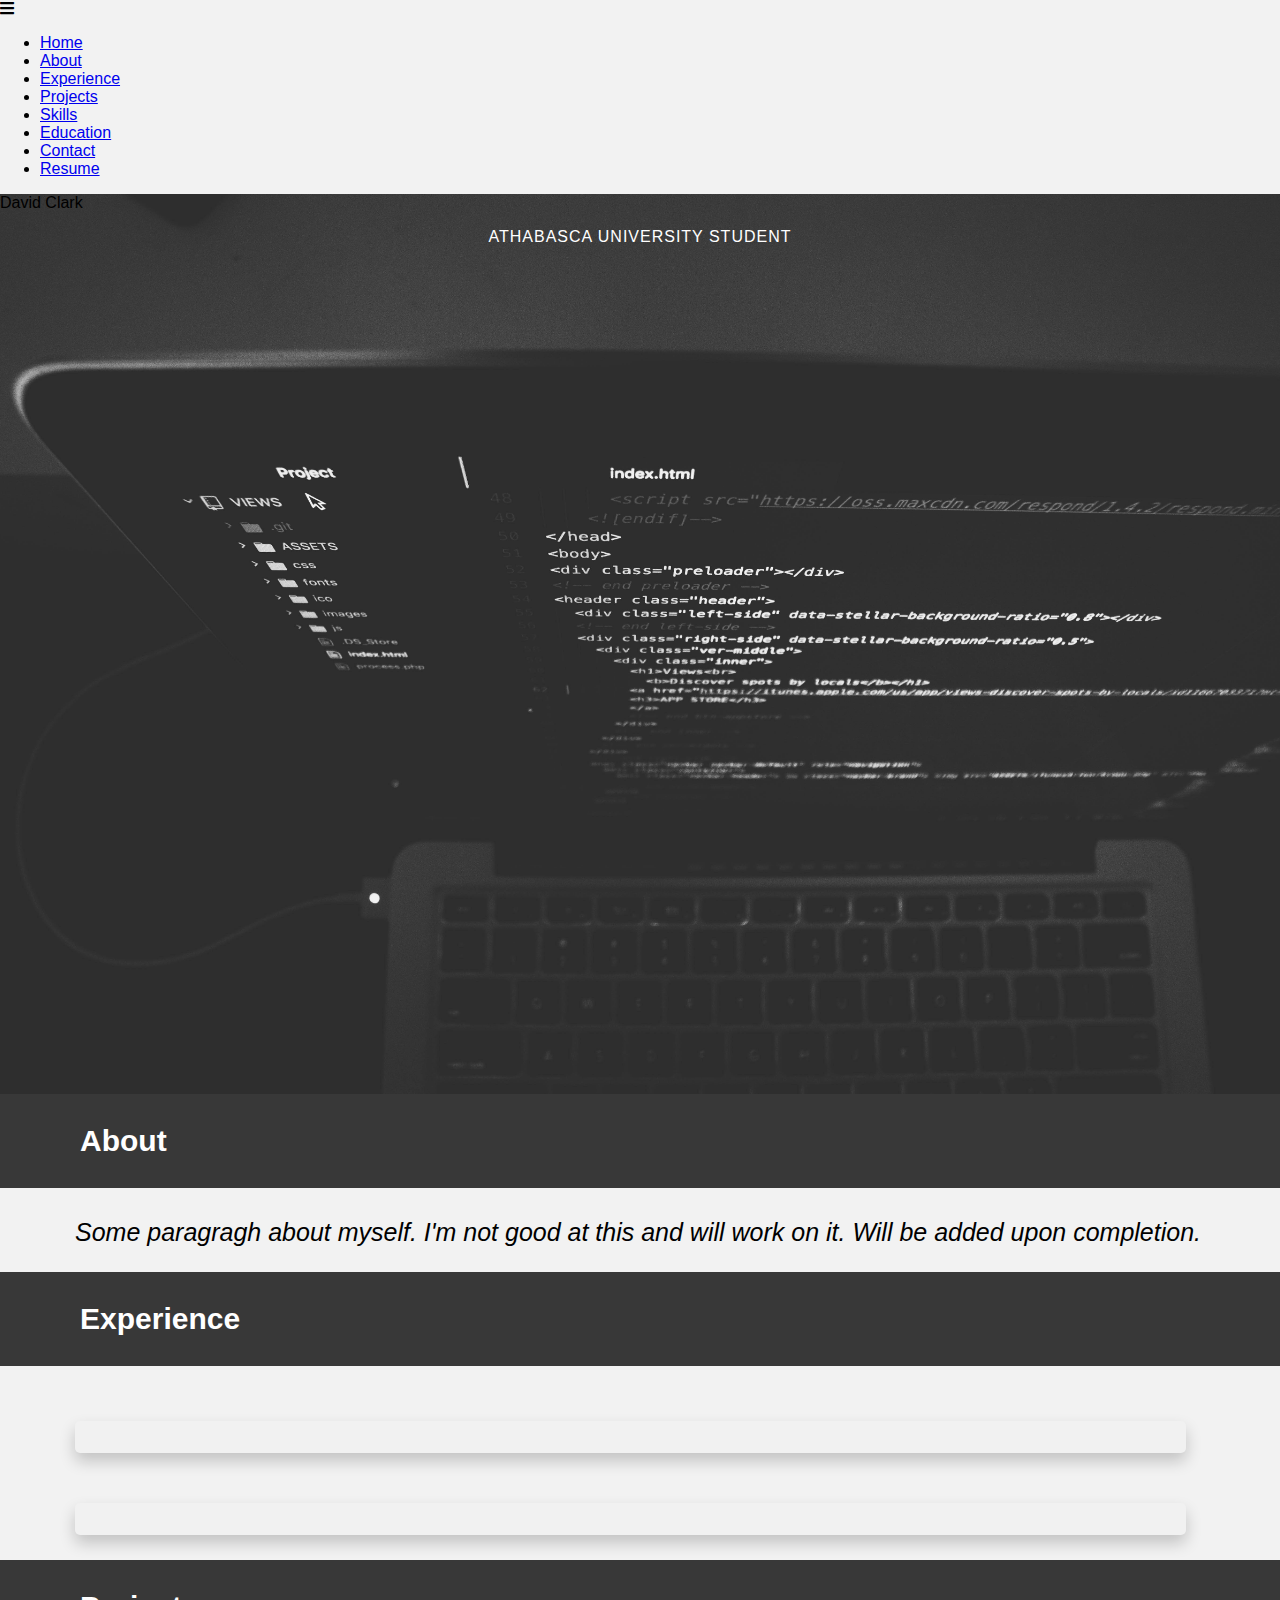
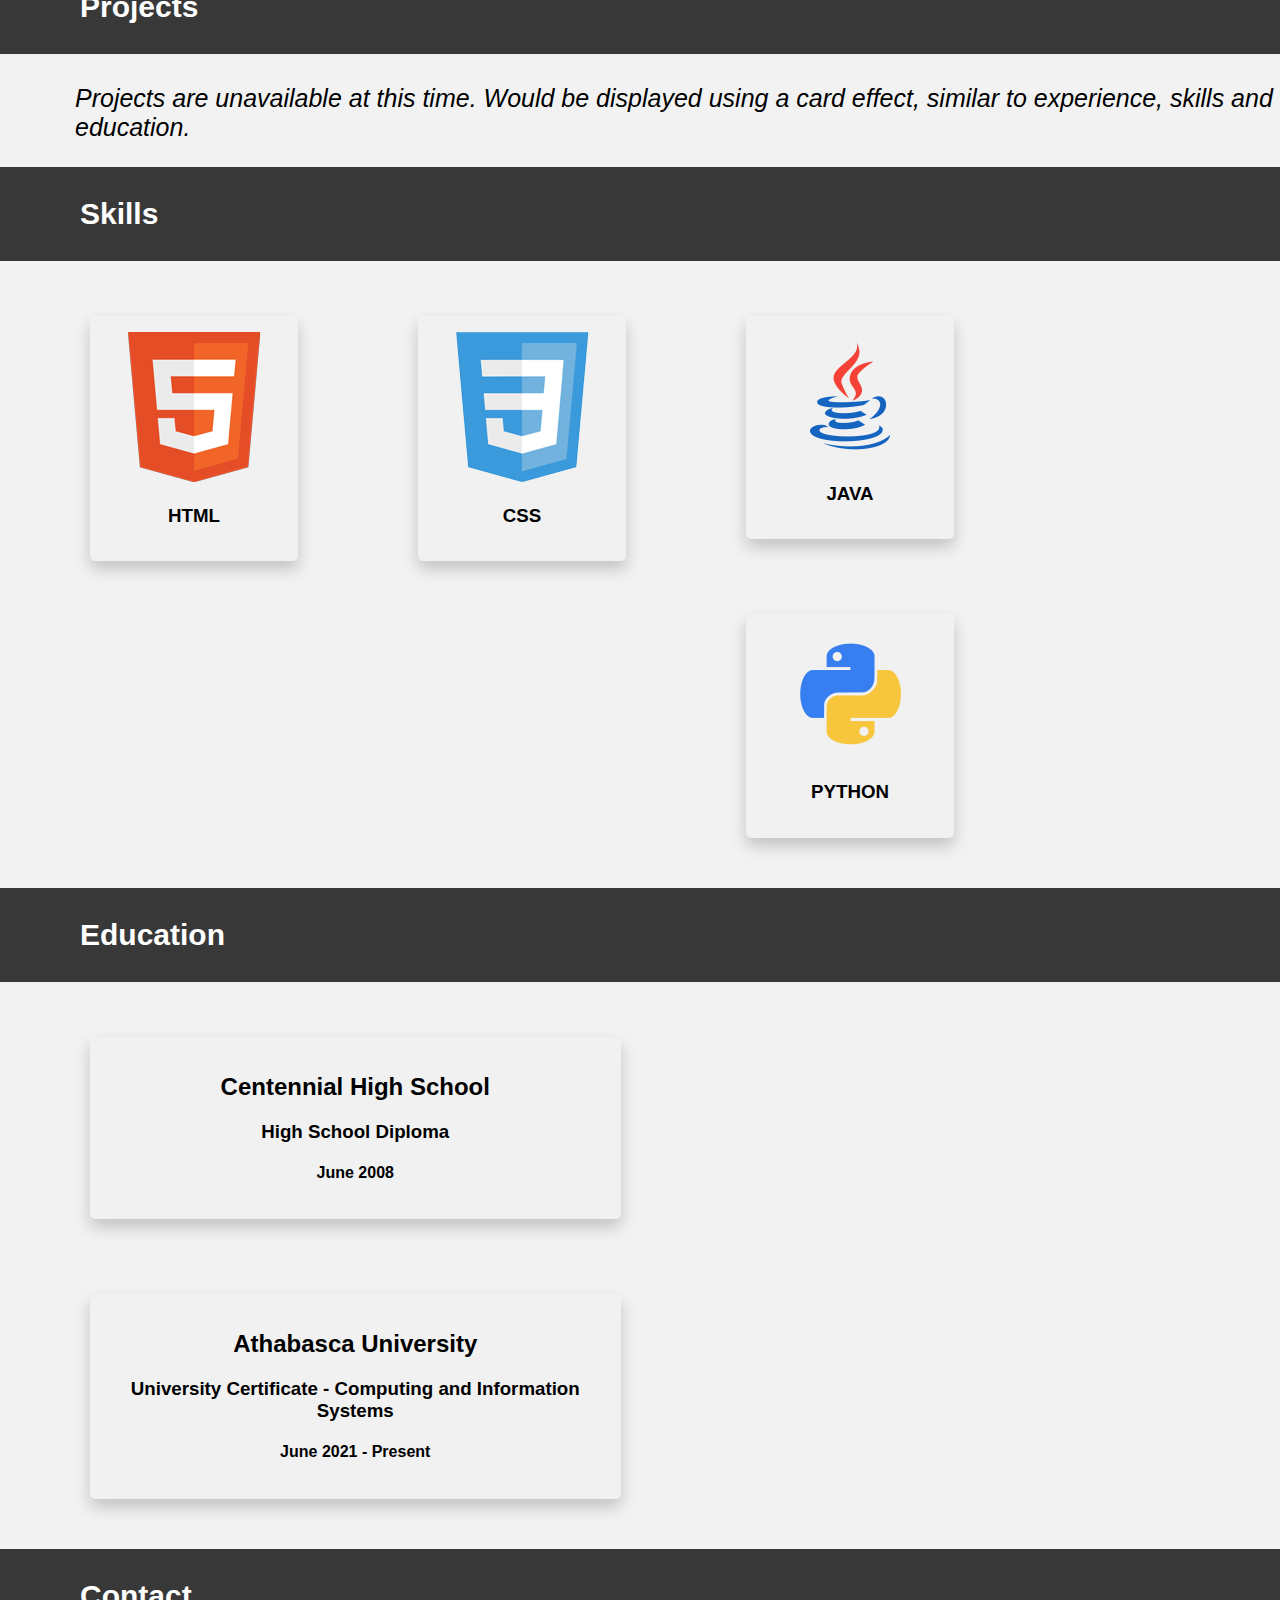
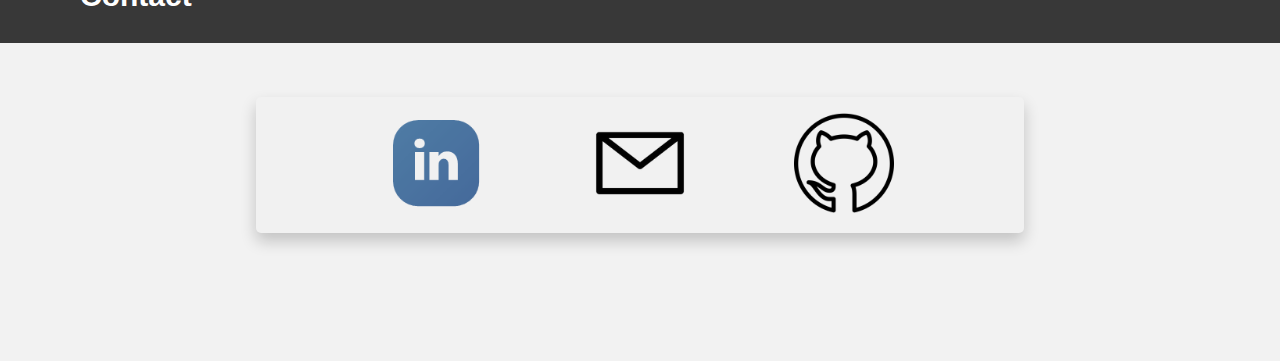
<file: index.html>
<!doctype html>
<html lang="en-US">
<head>
<meta charset="utf-8">
<meta name="viewport" content="width=device-width, initial-scale=1">
<title>David Clark | Personal Portfolio</title>
<link href="assets/css/stylesheet.css" rel="stylesheet" type="text/css">
<link rel="stylesheet" href="https://cdnjs.cloudflare.com/ajax/libs/font-awesome/5.15.2/css/all.min.css">
</head>
	
<body>
	
<header>
 <div class="header-1">
	 
	 <div id="menu" class="fas fa-bars" onclick="navToggle();"></div>
	 <nav class="navbar">
		 <ul>
			 <li><a href="#landing" >Home</a></li>
			 <li><a href="#about"> About</a></li>
			 <li><a href="#experience"> Experience</a></li>
			 <li><a href="#projects"> Projects</a></li>
			 <li><a href="#skills"> Skills</a></li>
			 <li><a href="#education"> Education</a></li>
			 <li><a href="#contact"> Contact</a></li>
			 <li><a href="David Clark Resume.html" target="_blank"> Resume</a></li>
	 	</ul>
	 </nav>
  
</div>
</header>

  <!-- Landing Section -->

<span class="anchor" id="landing"></span>
<div class="landing">
<p class="title">David Clark</p>
<p class="tagline">Athabasca University Student</p>
  </div>
	
<!-- About Section -->
	<span class="anchor" id="about"></span>
	<div class="section">
    <h3 class="section-title">About</h3>
<p class="section-text">Some paragragh about myself. I'm not good at this and will work on it. Will be added upon completion.</p>
  </div>
	
<!-- Experience Section -->
<span class="anchor" id="experience"></span>
<div class="section">
    <h3 class="section-title">Experience</h3>
	<div class="row">
		  <div class="column-exp">
		    <div class="card">
				</div>
		  </div>
		  <div class="column-exp">
		    <div class="card">
				</div>
		  </div>
	  </div>
  </div>

<!-- Projects Section -->
<span class="anchor" id="projects"></span>
<div class="section">
    <h3 class="section-title">Projects</h3>
<p class="section-text">Projects are unavailable at this time. Would be displayed using a card effect, similar to experience, skills and education.</p>
</div>

<!-- Skills Section -->
<span class="anchor" id="skills"></span>
<div class="section">
    <h3 class="section-title">Skills</h3>
		<div class="row">
		  <div class="column">
		    <div class="card">
					<img src="assets/images/html5.png" alt="HTML5 Icon" class="responsiveimg">
				<h3> HTML </h3>
				</div>
		  </div>
		  <div class="column">
		    <div class="card">
					<img src="assets/images/css3.png" alt="CSS3 Icon" class="responsiveimg">
					<h3> CSS </h3>
				</div>
		  </div>
		  <div class="column">
		    <div class="card">
					<img src="assets/images/java.png" alt="JAVA Icon" class="responsiveimg">
					<h3> JAVA </h3>
				</div>
		  </div>
		  <div class="column">
		    <div class="card">
					<img src="assets/images/python.png" alt="PYTHON Icon" class="responsiveimg">
					<h3> PYTHON </h3>
				</div>
		  </div>
		</div>

  </div>

<!-- Education Section -->
<span class="anchor" id="education"></span>
<div class="section">
    <h3 class="section-title">Education</h3>
	  <div class="row">
		  <div class="column-edu">
		    	<div class="card">
				<h2>Centennial High School</h2>
				<h3>High School Diploma </h3>
				<h4>June 2008</h4>
				</div>
		  </div>
		  <div class="column-edu">
		  		<div class="card">
				<h2>Athabasca University</h2>
				<h3>University Certificate - Computing and Information Systems </h3>
				<h4>June 2021 - Present</h4>
				</div>
		  </div>
	  </div>
  </div>

<!-- Contact Section -->
<span class="anchor" id="contact"></span>
<div class="section">
    <h3 class="section-title">Contact</h3>
	<div class="card-contact">
		<a href="https://www.linkedin.com/in/david-clark-1100a593/"><img src="assets/images/linkedin.png" alt="LinkedIn Icon" class="responsiveimg" style="width:100px;height:100px;" title="Visit David on LinkedIn"></a>
		<a href="mailto:clark.david100717@gmail.com"><img src="assets/images/email.png" alt="Email icon" class="responsiveimg" style="width:100px;height:100px;" title="Send David an email"></a>
		<a href="https://github.com/dclark46"><img src="assets/images/github.png" alt="GitHub Icon Icon" class="responsiveimg" style="width:100px;height:100px;" title="Visit David on GitHub"></a>
	</div>
</div>

<script>

let menu = document.querySelector('#menu')
let navbar = document.querySelector('.navbar')
let header1 = document.querySelector('.header-1');

function navToggle(){
	
	menu.classList.toggle('fa-times');
	navbar.classList.toggle('nav-toggle');
}
	
window.addEventListener('scroll',function(){
	
	menu.classList.remove('fa-times');
	navbar.classList.remove('nav-toggle');
	
	if(window.scrollY >60){
		header1.classList.add('sticky');
	}else{
		header1.classList.remove('sticky');
	}
});
</script>
		
</body>
</html>
</file>
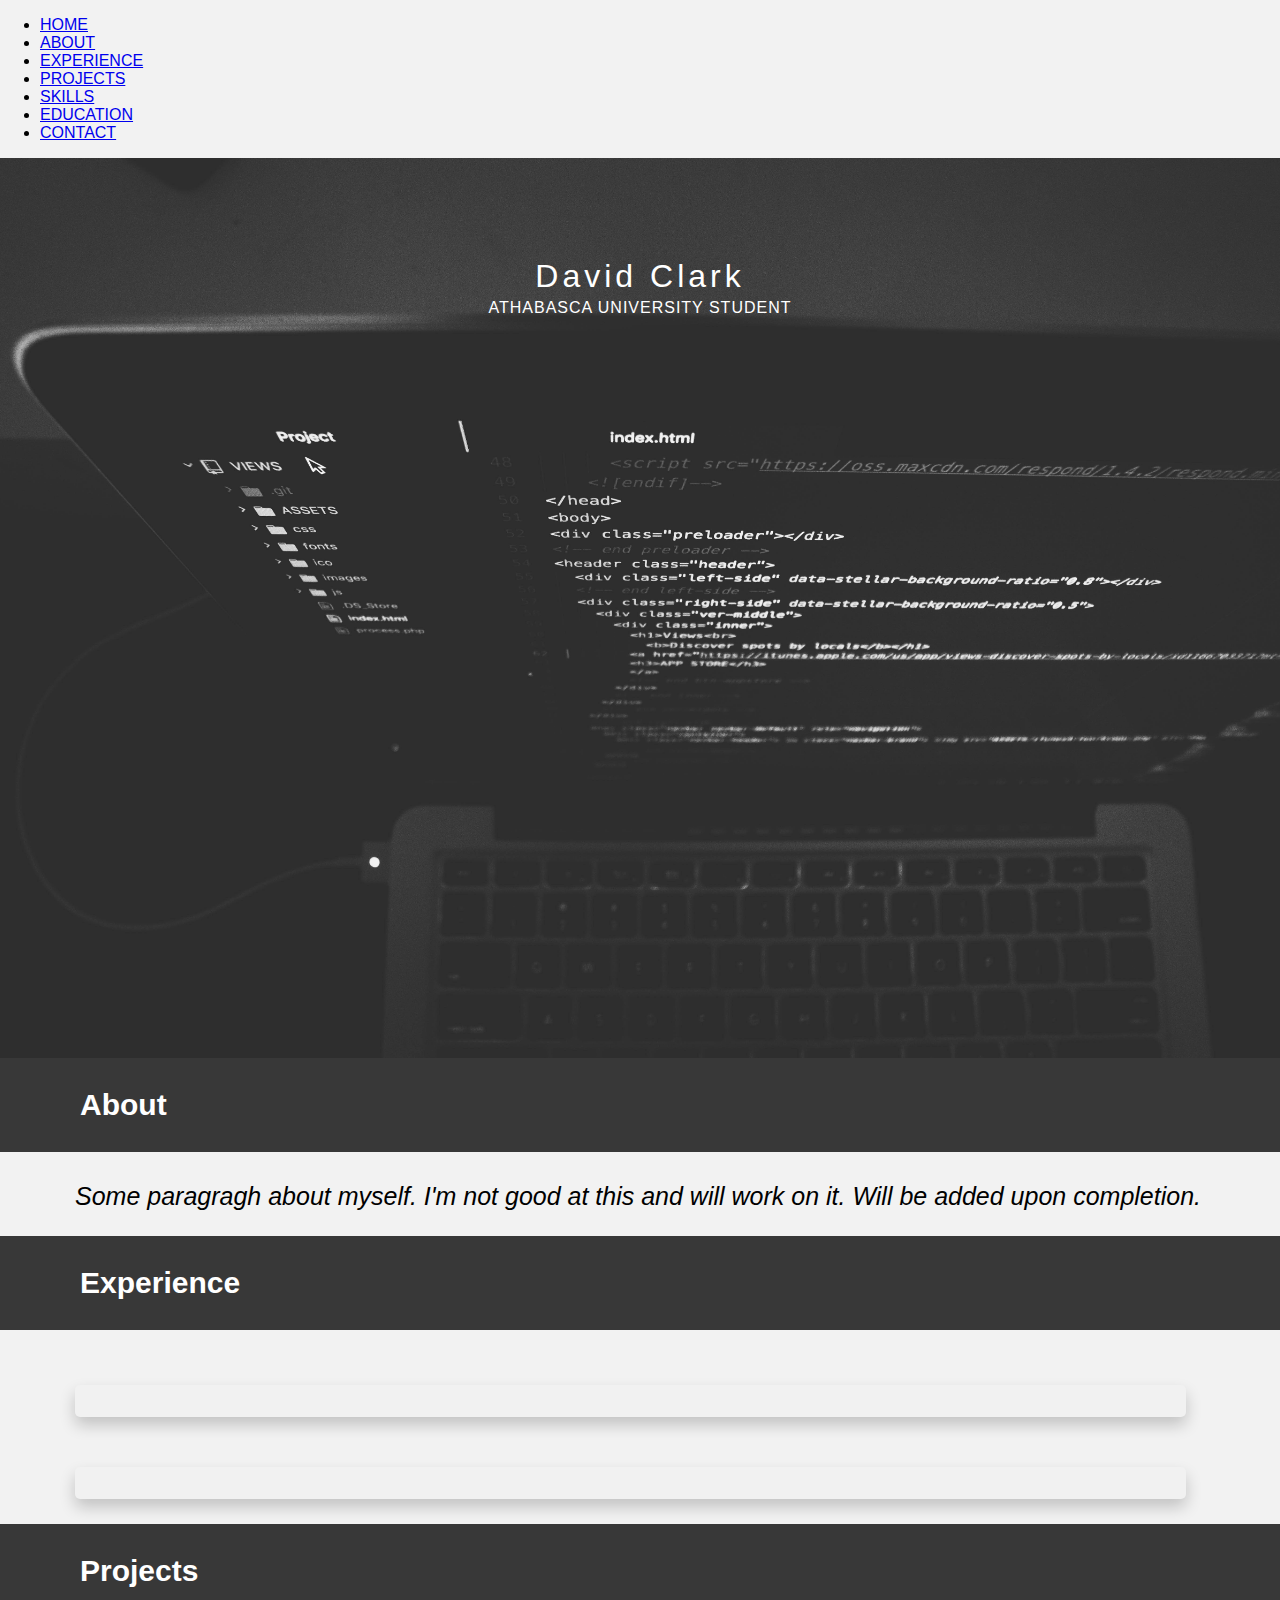
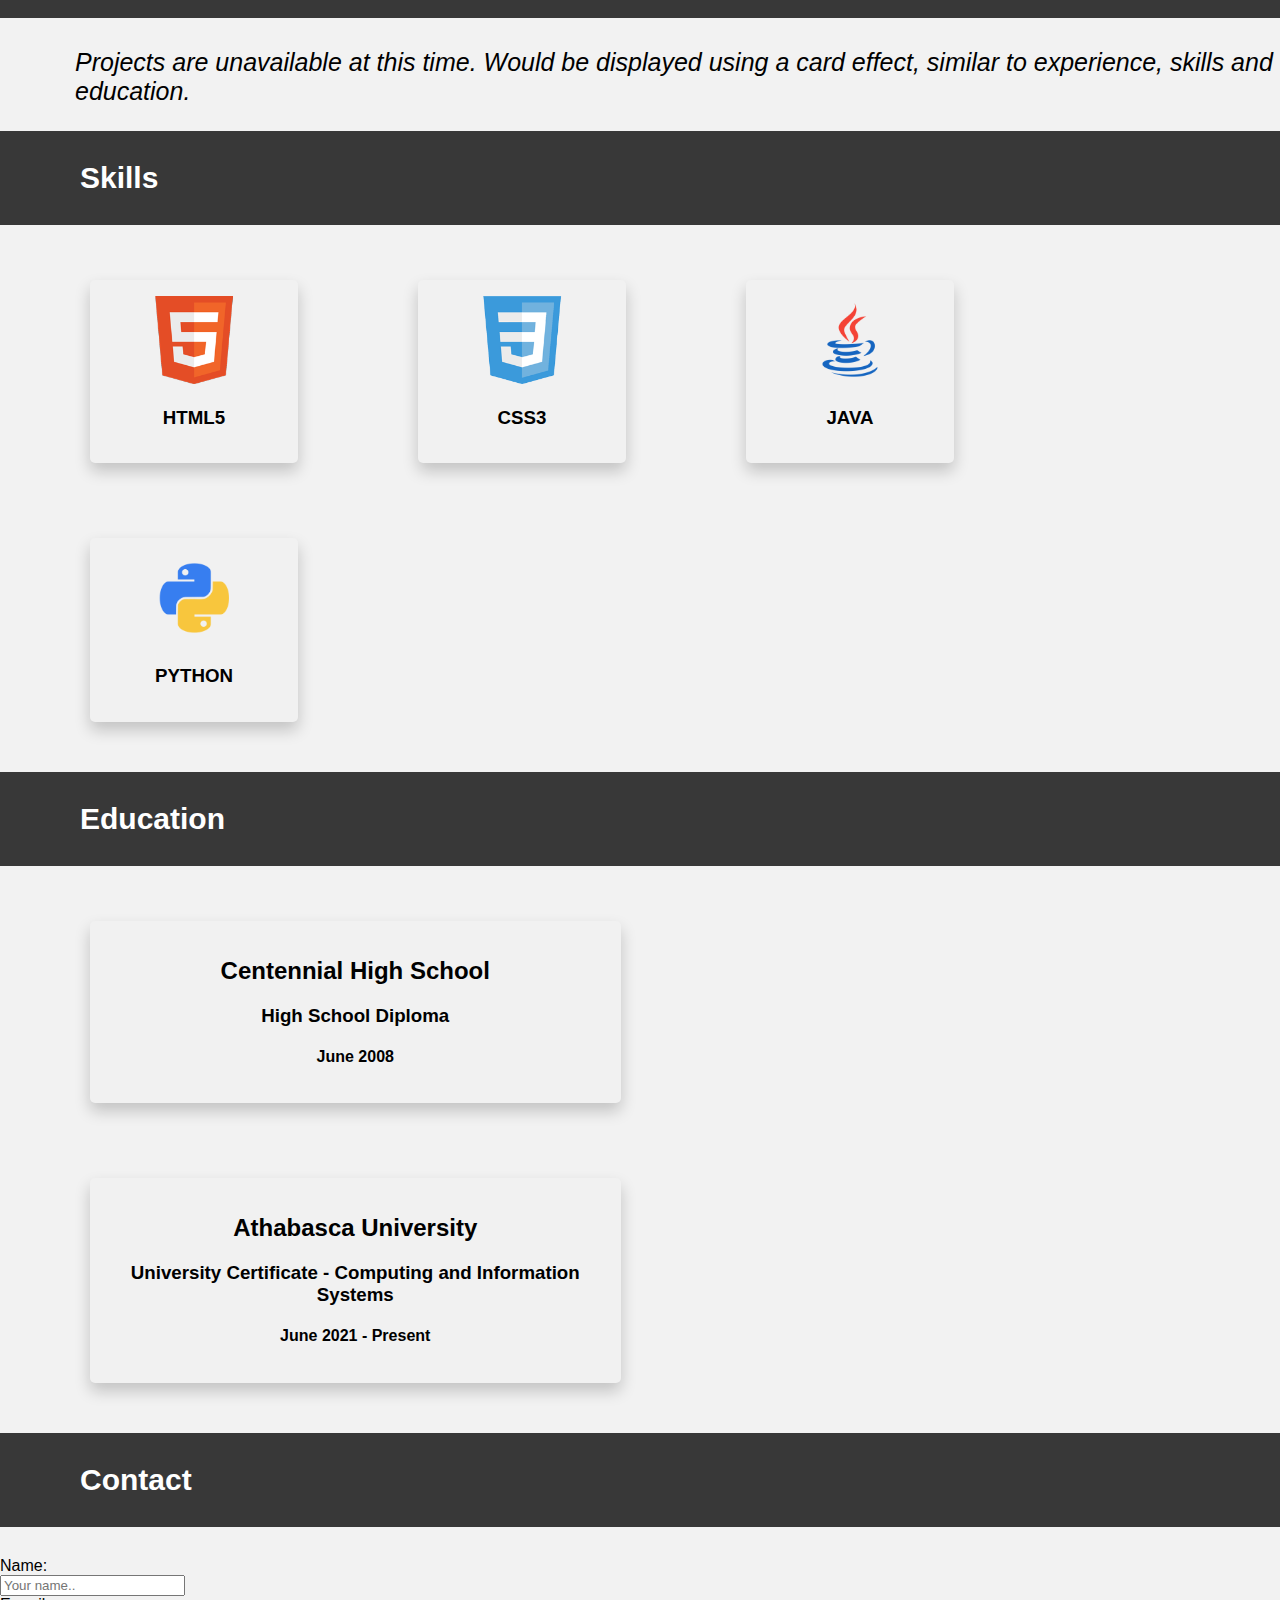
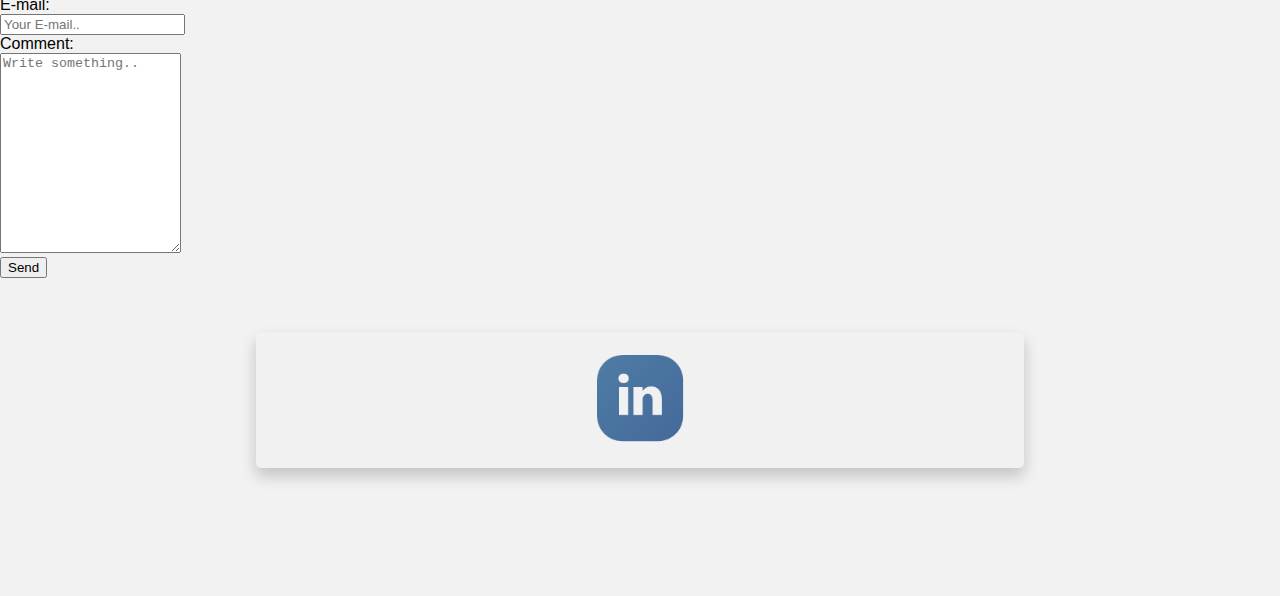
<file: _site.html>
<!doctype html>
<html lang="en-US">
<head>
<meta charset="utf-8">
<meta name="viewport" content="width=device-width, initial-scale=1">
<title>David Clark | Personal Portfolio</title>
<link href="assets/css/stylesheet.css" rel="stylesheet" type="text/css">
</head>

<body>
<div>
  <!-- Navigation -->
  <header>
    <nav>
      <ul>
        <li><a href="#landing">HOME</a></li>
        <li><a href="#about">ABOUT</a></li>
        <li><a href="#experience">EXPERIENCE</a></li>
		<li><a href="#projects">PROJECTS</a></li>
		<li><a href="#skills">SKILLS</a></li>
		<li><a href="#education">EDUCATION</a></li>
		<li><a href="#contact">CONTACT</a></li>
      </ul>
    </nav>
  </header>
  <!-- Landing Section -->
  <section class="landing" id="landing">
    <div class="header">David Clark</div>
<p class="tagline">Athabasca University Student</p>
  </section>
	</div>
<!-- About Section -->
  <section class="section" id="about">
    <h3 class="section-title">About</h3>
<p class="section-text">Some paragragh about myself. I'm not good at this and will work on it. Will be added upon completion.</p>
  </section>
<!-- Experience Section -->
  <section class="section" id="experience">
    <h3 class="section-title">Experience</h3>
	<div class="row">
		  <div class="column-exp">
		    <div class="card">
				</div>
		  </div>
		  <div class="column-exp">
		    <div class="card">
				</div>
		  </div>
	  </div>
  </section>

<!-- Projects Section -->
  <section class="section" id="projects">
    <h3 class="section-title">Projects</h3>
<p class="section-text">Projects are unavailable at this time. Would be displayed using a card effect, similar to experience, skills and education.</p>
  </section>

<!-- Skills Section -->
  <section class="section" id="skills">
    <h3 class="section-title">Skills</h3>
		<div class="row">
		  <div class="column">
		    <div class="card">
				<div>
					<img src="assets/images/html5.png" alt="HTML5 Icon" class="responsive">				</div>
				<h3> HTML5 </h3>
				</div>
		  </div>
		  <div class="column">
		    <div class="card">
					<img src="assets/images/css3.png" alt="CSS3 Icon" class="responsive">
					<h3> CSS3 </h3>
				</div>
		  </div>
		  <div class="column">
		    <div class="card">
					<img src="assets/images/java.png" alt="JAVA Icon" class="responsive">
					<h3> JAVA </h3>
				</div>
		  </div>
		  <div class="column">
		    <div class="card">
					<img src="assets/images/python.png" alt="PYTHON Icon" class="responsive">
					<h3> PYTHON </h3>
				</div>
		  </div>
		</div>

  </section>

<!-- Education Section -->
  <section class="section" id="education">
    <h3 class="section-title">Education</h3>
	  <div class="row">
		  <div class="column-edu">
		    <div class="card">
					<h2>Centennial High School</h2>
					<h3>High School Diploma </h3>
					<h4>June 2008</h4>
				</div>
		  </div>
		  <div class="column-edu">
		    <div class="card">
					<h2>Athabasca University</h2>
					<h3>University Certificate - Computing and Information Systems </h3>
					<h4>June 2021 - Present</h4>
				</div>
		  </div>
	  </div>
  </section>

<!-- Contact Section -->
  <section class="section" id="contact">
    <h3 class="section-title">Contact</h3>

<div class="form">
	<form action="mailto:someone@example.com" method="post" enctype="text/plain">
	Name:<br>
	<input type="text" name="firstname" placeholder="Your name.."><br>
	E-mail:<br>
	<input type="text" name="mail" placeholder="Your E-mail.."><br>
	Comment:<br>
	<textarea id="subject" name="subject" placeholder="Write something.." style="height:200px"></textarea><br>
	<input type="submit" value="Send">
	</form>
</div>
	 
	<div class="card-contact">
		<a href="https://www.linkedin.com/in/david-clark-1100a593/"><img src="assets/images/linkedin.png" alt="LinkedIn Icon" title="Visit David on LinkedIn" style="width:100px;height:100px;"></a>
		
	</div>

</section>
</body>
</html>
</file>
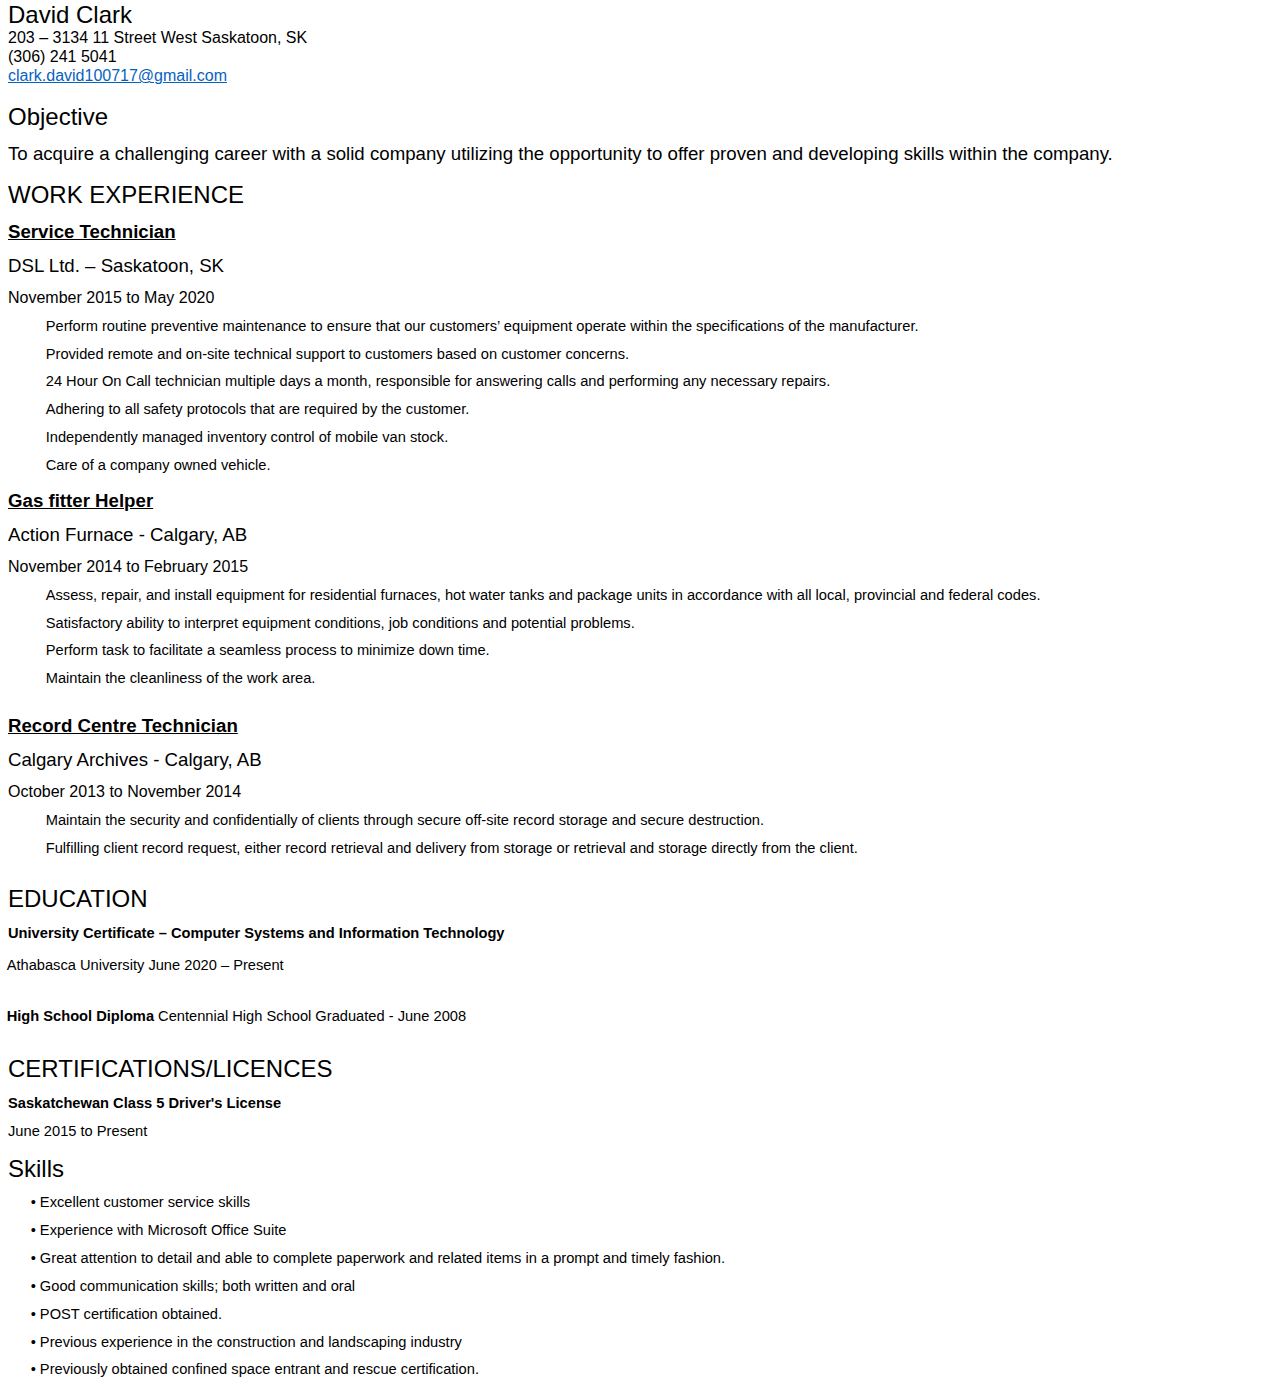
<file: David Clark Resume.html>
<!DOCTYPE  html PUBLIC "-//W3C//DTD XHTML 1.0 Transitional//EN" "http://www.w3.org/TR/xhtml1/DTD/xhtml1-transitional.dtd">
<html xmlns="http://www.w3.org/1999/xhtml" xml:lang="en-ca" lang="en-ca"><head><meta http-equiv="Content-Type" content="text/html; charset=utf-8"/><title>David Clark Resume</title><meta name="author" content="David Clark"/><style type="text/css"> * {margin:0; padding:0; text-indent:0; }
 .s1 { color: black; font-family:Calibri, sans-serif; font-style: normal; font-weight: normal; text-decoration: none; font-size: 18pt; }
 .s2 { color: black; font-family:Calibri, sans-serif; font-style: normal; font-weight: normal; text-decoration: none; font-size: 12pt; }
 a { color: #0562C1; font-family:Calibri, sans-serif; font-style: normal; font-weight: normal; text-decoration: underline; font-size: 12pt; }
 .s3 { color: black; font-family:Calibri, sans-serif; font-style: normal; font-weight: normal; text-decoration: none; font-size: 14pt; }
 h1 { color: black; font-family:Calibri, sans-serif; font-style: normal; font-weight: bold; text-decoration: underline; font-size: 14pt; }
 .p, p { color: black; font-family:Calibri, sans-serif; font-style: normal; font-weight: normal; text-decoration: none; font-size: 11pt; margin:0pt; }
 .s4 { color: black; font-family:Calibri, sans-serif; font-style: normal; font-weight: bold; text-decoration: none; font-size: 14pt; }
 h2 { color: black; font-family:Calibri, sans-serif; font-style: normal; font-weight: bold; text-decoration: none; font-size: 11pt; }
 li {display: block; }
 #l1 {padding-left: 0pt; }
 #l1> li>*:first-child:before {content: " "; color: black; font-family:Symbol, serif; font-style: normal; font-weight: normal; text-decoration: none; font-size: 11pt; }
 li {display: block; }
 #l2 {padding-left: 0pt; }
 #l2> li>*:first-child:before {content: "• "; color: black; font-family:Calibri, sans-serif; font-style: normal; font-weight: normal; text-decoration: none; font-size: 11pt; }
</style>
</head>

<body>

	<p class="s1" style="padding-left: 6pt;text-indent: 0pt;line-height: 22pt;text-align: left;">David Clark</p>
	<p class="s2" style="padding-left: 6pt;text-indent: 0pt;text-align: left;">203 – 3134 11 Street West Saskatoon, SK</p>
	<p class="s2" style="padding-left: 6pt;text-indent: 0pt;line-height: 15pt;text-align: left;">(306) 241 5041</p>
	<p style="padding-left: 6pt;text-indent: 0pt;text-align: left;"><a href="mailto:clark.david100717@gmail.com">clark.david100717@gmail.com</a></p>
	<p style="text-indent: 0pt;text-align: left;"><br/></p><p class="s1" style="padding-top: 1pt;padding-left: 6pt;text-indent: 0pt;text-align: left;">Objective</p><p class="s3" style="padding-top: 9pt;padding-left: 6pt;text-indent: 0pt;text-align: left;">To acquire a challenging career with a solid company utilizing the opportunity to offer proven and developing skills within the company.</p>
	<p style="text-indent: 0pt;text-align: left;"><br/></p>
	
	<p class="s1" style="padding-left: 6pt;text-indent: 0pt;text-align: left;">WORK EXPERIENCE</p>
	
	<h1 style="padding-top: 9pt;padding-left: 6pt;text-indent: 0pt;text-align: left;">Service Technician</h1>
	<p class="s3" style="padding-top: 9pt;padding-left: 6pt;text-indent: 0pt;text-align: left;">DSL Ltd. – Saskatoon, SK</p>
	<p class="s2" style="padding-top: 9pt;padding-left: 6pt;text-indent: 0pt;text-align: left;">November 2015 to May 2020</p>
	<ul id="l1">
		<li>
			<p style="padding-top: 9pt;padding-left: 41pt;text-indent: -18pt;line-height: 108%;text-align: left;">Perform routine preventive maintenance to ensure that our customers’ equipment operate within the specifications of the manufacturer.</p>
		</li>
		<li>
			<p style="padding-top: 9pt;padding-left: 41pt;text-indent: -18pt;line-height: 108%;text-align: left;">Provided remote and on-site technical support to customers based on customer concerns.</p>
		</li>
		<li>
			<p style="padding-top: 9pt;padding-left: 41pt;text-indent: -18pt;line-height: 108%;text-align: left;">24 Hour On Call technician multiple days a month, responsible for answering calls and performing any necessary repairs.</p>
		</li>
		<li><p style="padding-top: 9pt;padding-left: 41pt;text-indent: -18pt;line-height: 108%;text-align: left;">Adhering to all safety protocols that are required by the customer.</p></li>
		<li>
			<p style="padding-top: 9pt;padding-left: 41pt;text-indent: -18pt;line-height: 108%;text-align: left;">Independently managed inventory control of mobile van stock.</p></li>
		<li>
			<p style="padding-top: 9pt;padding-left: 41pt;text-indent: -18pt;line-height: 108%;text-align: left;">Care of a company owned vehicle.</p>
			<p style="text-indent: 0pt;text-align: left;"><br/></p>
			
			<h1 style="padding-left: 6pt;text-indent: 0pt;text-align: left;">Gas fitter Helper</h1>
			<p class="s3" style="padding-top: 9pt;padding-left: 6pt;text-indent: 0pt;text-align: left;">Action Furnace - Calgary, AB</p>
			<p class="s2" style="padding-top: 9pt;padding-left: 6pt;text-indent: 0pt;text-align: left;">November 2014 to February 2015</p>
		</li>
		<li>
			<p style="padding-top: 9pt;padding-left: 41pt;text-indent: -18pt;line-height: 108%;text-align: left;">Assess, repair, and install equipment for residential furnaces, hot water tanks and package units in accordance with all local, provincial and federal codes.</p>
		</li>
		<li>
			<p style="padding-top: 9pt;padding-left: 41pt;text-indent: -18pt;line-height: 108%;text-align: left;">Satisfactory ability to interpret equipment conditions, job conditions and potential problems.</p>
		</li>
		<li><p style="padding-top: 9pt;padding-left: 41pt;text-indent: -18pt;line-height: 108%;text-align: left;">Perform task to facilitate a seamless process to minimize down time.</p></li>
		<li><p style="padding-top: 9pt;padding-left: 41pt;text-indent: -18pt;line-height: 108%;text-align: left;">Maintain the cleanliness of the work area.</p>
			<p style="text-indent: 0pt;text-align: left;"><br/></p>
			
		<h1 style="padding-top: 9pt;padding-left: 6pt;text-indent: 0pt;text-align: left;">Record Centre Technician</h1>
			<p class="s3" style="padding-top: 9pt;padding-left: 6pt;text-indent: 0pt;text-align: left;">Calgary Archives - Calgary, AB</p>
			<p class="s2" style="padding-top: 9pt;padding-left: 6pt;text-indent: 0pt;text-align: left;">October 2013 to November 2014</p>
		</li>
		<li>
			<p style="padding-top: 9pt;padding-left: 41pt;text-indent: -18pt;line-height: 108%;text-align: left;">Maintain the security and confidentially of clients through secure off-site record storage and secure destruction.</p>
		</li>
		<li>
			<p style="padding-top: 9pt;padding-left: 41pt;text-indent: -18pt;line-height: 108%;text-align: left;">Fulfilling client record request, either record retrieval and delivery from storage or retrieval and storage directly from the client.</p>
		</li>
	</ul>
	<p style="text-indent: 0pt;text-align: left;"><br/></p>
	
	<p class="s1" style="padding-top: 9pt;padding-left: 6pt;text-indent: 0pt;text-align: left;">EDUCATION</p>
	
	<h2 style="padding-top: 9pt;padding-left: 6pt;text-indent: 0pt;text-align: left;">University Certificate – Computer Systems and Information Technology</h2>
	<p style="padding-top: 9pt;padding-left: 5pt;text-indent: 0pt;line-height: 168%;text-align: left;">Athabasca University June 2020 – Present</p>
	<p style="text-indent: 0pt;text-align: left;"><br/></p>
	<h2 style="padding-top: 8pt;padding-left: 5pt;text-indent: 0pt;line-height: 168%;text-align: left;">High School Diploma <span class="p">Centennial High School Graduated - June 2008</span></h2>
	<p style="text-indent: 0pt;text-align: left;"><br/></p>
	
	<p class="s1" style="padding-top: 8pt;padding-left: 6pt;text-indent: 0pt;text-align: left;">CERTIFICATIONS/LICENCES</p>
	<h2 style="padding-top: 9pt;padding-left: 6pt;text-indent: 0pt;text-align: left;">Saskatchewan Class 5 Driver&#39;s License</h2>
	<p style="padding-top: 9pt;padding-left: 6pt;text-indent: 0pt;text-align: left;">June 2015 to Present</p>
	<p style="text-indent: 0pt;text-align: left;"><br/></p>
	<p class="s1" style="padding-left: 6pt;text-indent: 0pt;text-align: left;">Skills</p>
	<ul id="l2"><li><p style="padding-top: 9pt;padding-left: 41pt;text-indent: -18pt;line-height: 108%;text-align: left;">Excellent customer service skills</p>
		</li>
		<li>
			<p style="padding-top: 9pt;padding-left: 41pt;text-indent: -18pt;line-height: 108%;text-align: left;">Experience with Microsoft Office Suite</p>
		</li
			><li>
		<p style="padding-top: 9pt;padding-left: 41pt;text-indent: -18pt;line-height: 108%;text-align: left;">Great attention to detail and able to complete paperwork and related items in a prompt and timely fashion.</p>
		</li>
		<li>
			<p style="padding-top: 9pt;padding-left: 41pt;text-indent: -18pt;line-height: 108%;text-align: left;">Good communication skills; both written and oral</p>
		</li>
		<li>
			<p style="padding-top: 9pt;padding-left: 41pt;text-indent: -18pt;line-height: 108%;text-align: left;">POST certification obtained.</p>
		</li>
		<li>
		<p style="padding-top: 9pt;padding-left: 41pt;text-indent: -18pt;line-height: 108%;text-align: left;">Previous experience in the construction and landscaping industry</p></li>
	<li>
		<p style="padding-top: 9pt;padding-left: 41pt;text-indent: -18pt;line-height: 108%;text-align: left;">Previously obtained confined space entrant and rescue certification.</p></li>
	</ul>
	</body>
</html>
</file>
<file: assets/css/stylesheet.css>
@charset "UTF-8";

body {
	font-family: Arial Narrow, sans-serif;
	background-color: #f2f2f2;
	margin-top: 0px;
	margin-bottom: 0px;
	margin-left: 0px;
	margin-right: 0px;
	overflow-x: hidden;
}

/* Navigation */
.navbutton {
	margin-top: 15px;
	margin-left: 10px;
	position: fixed;
	font-size:50px;
	cursor:pointer;
}

.nav {
  height: 100%;
  width: 0;
  position: fixed;
  z-index: 1;
  top: 0;
  left: 0;
  background-color: #111;
  overflow-x: hidden;
  transition: 0.5s;
  padding-top: 60px;
}

.nav a {
  padding: 8px 8px 8px 32px;
  text-decoration: none;
  font-size: 25px;
  color: #818181;
  display: block;
  transition: 0.3s;
}

.nav a:hover {
  color: #f1f1f1;
}

.nav .closebtn {
  position: absolute;
  top: 0;
  right: 25px;
  font-size: 36px;
  margin-left: 50px;
}
.header { 
	color: #FFFFFF;
	text-align: center;
	font-size: xx-large;
	margin-top: 0px;
	margin-right: 0px;
	margin-bottom: 0px;
	margin-left: 0px;
	padding-top: 100px;
	letter-spacing: 4px;
}

.sidenav .closebtn {
  position: absolute;
  top: 0;
  right: 25px;
  font-size: 36px;
  margin-left: 50px;
}

/* Landing Section */
.landing {
	background: url("../images/splash.jpg");
	background-position: center;
	background-repeat: no-repeat;
	background-size: cover;
	height: 100vh;
	transition: margin-left .5s;
}

.tagline {
	text-align: center;
	color: #FFFFFF;
	margin-top: 4px;
	font-weight: lighter;
	text-transform: uppercase;
	letter-spacing: 1px;
}

.section {
	background-color: #f2f2f2;
	margin-top: 0px;
	transition: margin-left .5s;
}

.section-title {
	margin-top: 0px;
  	padding: 30px;
  	text-align: left;
	text-indent: 50px;
  	background: #383838;
  	color: white;
  	font-size: 30px;
}

.section-text {
	margin-left: 75px;
	font-size: 25px;
	font-style: italic;

}

* {
  	box-sizing: border-box;
}

.column {
	float: left;
	margin-left:70px;
  	width: 20%;
  	padding-top: 25px;
  	padding-bottom: 50px;
  	padding-left: 25px;
  	padding-right: 25px;
}

.row {
	margin: 0 -5px;
}

.row:after {
  	content: "";
  	display: table;
  	clear: both;
}

.card {
  	box-shadow: 0 8px 16px 0 rgba(0, 0, 0, 0.2);
  	border-radius: 5px;
  	padding: 16px;
  	text-align: center;
  	background-color: #f1f1f1;

}

.column-exp {
	width: 90%;
	margin-left: 55px;
  	padding-top: 25px;
  	padding-bottom: 25px;
  	padding-left: 25px;
  	padding-right: 25px;
}

.column-edu {
  	float:left;
	margin-left:70px;
  	width: 45%;
  	padding-top: 25px;
  	padding-bottom: 50px;
  	padding-left: 25px;
  	padding-right: 25px;
}

.card-contact {
  	box-shadow: 0 8px 16px 0 rgba(0, 0, 0, 0.2);
  	border-radius: 5px;
  	padding: 16px;
  	margin-left: 20%;
 	margin-right: 20%;
  	margin-top: 4.25%;
	margin-bottom: 10%;
  	text-align: center;
	word-spacing: 100px;
  	background-color: #f1f1f1;
}

.responsive {
	width: 50%;
	height: auto;
}

@media only screen and (max-width: 428px){
	.navbutton {
	margin-top: 15px;
	margin-left: 10px;
	position: fixed;
	font-size:35px;
	cursor:pointer;
	}
	.column-exp {
	width: 85%;
	margin-left: 55px;
  	padding-top: 25px;
  	padding-bottom: 25px;
  	padding-left: 25px;
  	padding-right: 25px;
	}
	.column {
  	float: center;
	margin-left:70px;
  	width: 80%;
  	padding-top: 25px;
  	padding-bottom: 50px;
  	padding-left: 25px;
  	padding-right: 25px;
	}
	.column-edu {
  	float:center;
	margin-left:70px;
  	width: 80%;
  	padding-top: 25px;
  	padding-bottom: 50px;
  	padding-left: 25px;
  	padding-right: 25px;
	}
}
</file>
